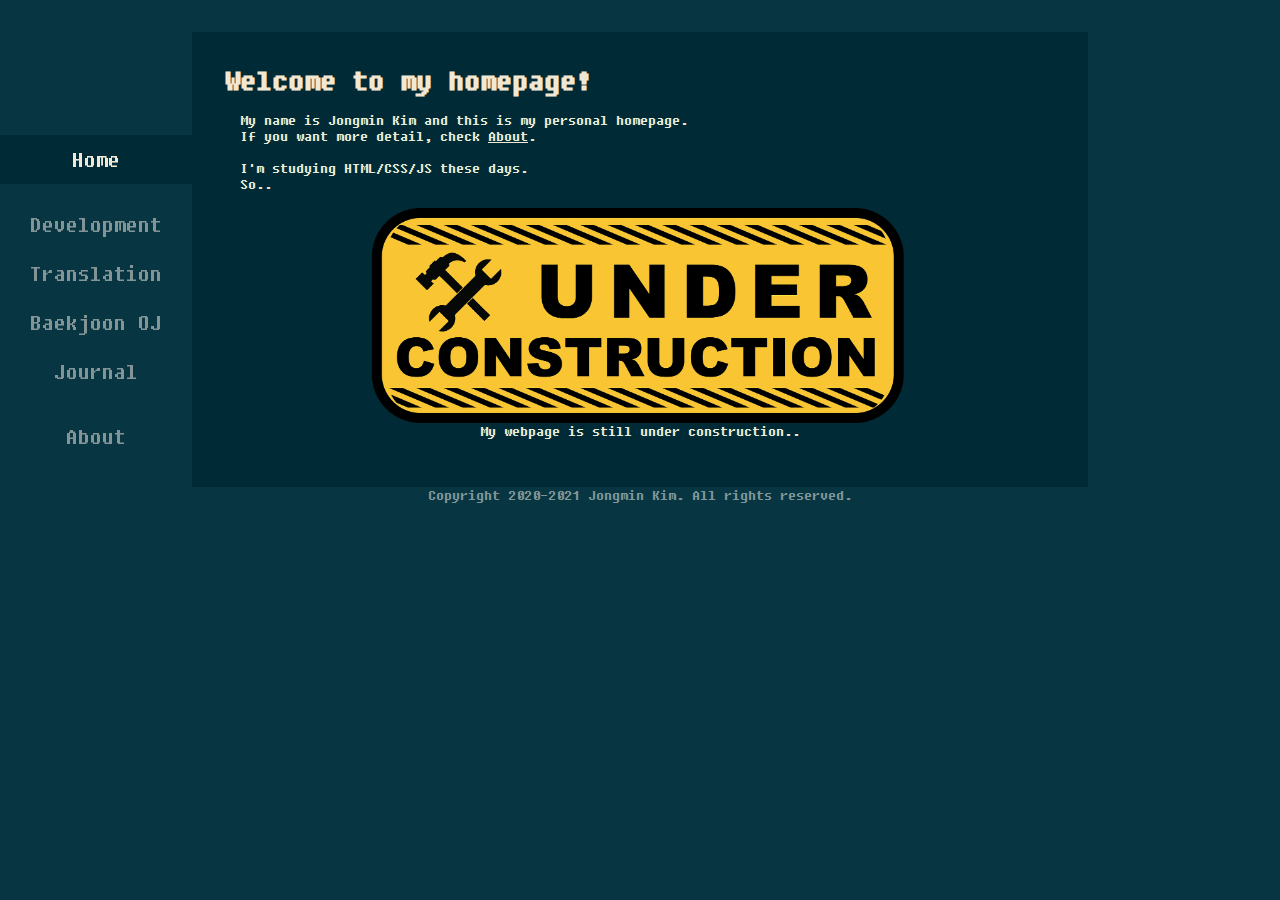
<file: index.html>
<!DOCTYPE HTML>
<!--
	This is comment.
	Type anything you want.
-->
<html lang="en-US">
	<head>
		<meta charset="UTF-8">
		<meta name="viewport" content="width=device-width, initial-scale=1.0">
		<link rel="stylesheet" href="./stylesheet/style.css">
		<script src="scripts/script.js"></script>
		<title>Jamie's Shelter</title>
	</head>
	
	<body>
		<header id="body_header">
			<input type="checkbox" id="menu" onClick="menuToggle()">
			<label for="menu" id="hamburger">&#9776</label>
			<label for="menu" id="cross">&#10005</label>
		</header>
		<nav>
			<a class="current" href="index.html">Home</a>
			<br>
			<a href="development.html">Development</a>
			<a href="translation.html">Translation</a>
			<a href="acmicpc.html">Baekjoon OJ</a>
			<a href="journal.html">Journal</a>
			<br>
			<a href="about.html">About</a>
		</nav>
		<main>
			<article>
				<header class="subject">
					<h1>Welcome to my homepage!</h1>
				</header>
				<p>My name is Jongmin Kim and this is my personal homepage. 
				<br>If you want more detail, check <a href="about.html">About</a>.
				</p>
				<p>I'm studying HTML/CSS/JS these days.<br>So..</p>
				<figure>
					<img src="images/under-construction.png" 
					alt="under-construction" width=80%>
					<figcaption>My webpage is still under construction..</figcaption>
				</figure>
			</article>
		</main>
		<aside></aside>
		<footer>Copyright 2020-2021 Jongmin Kim. All rights reserved.</footer>
	</body>
</html>
</file>
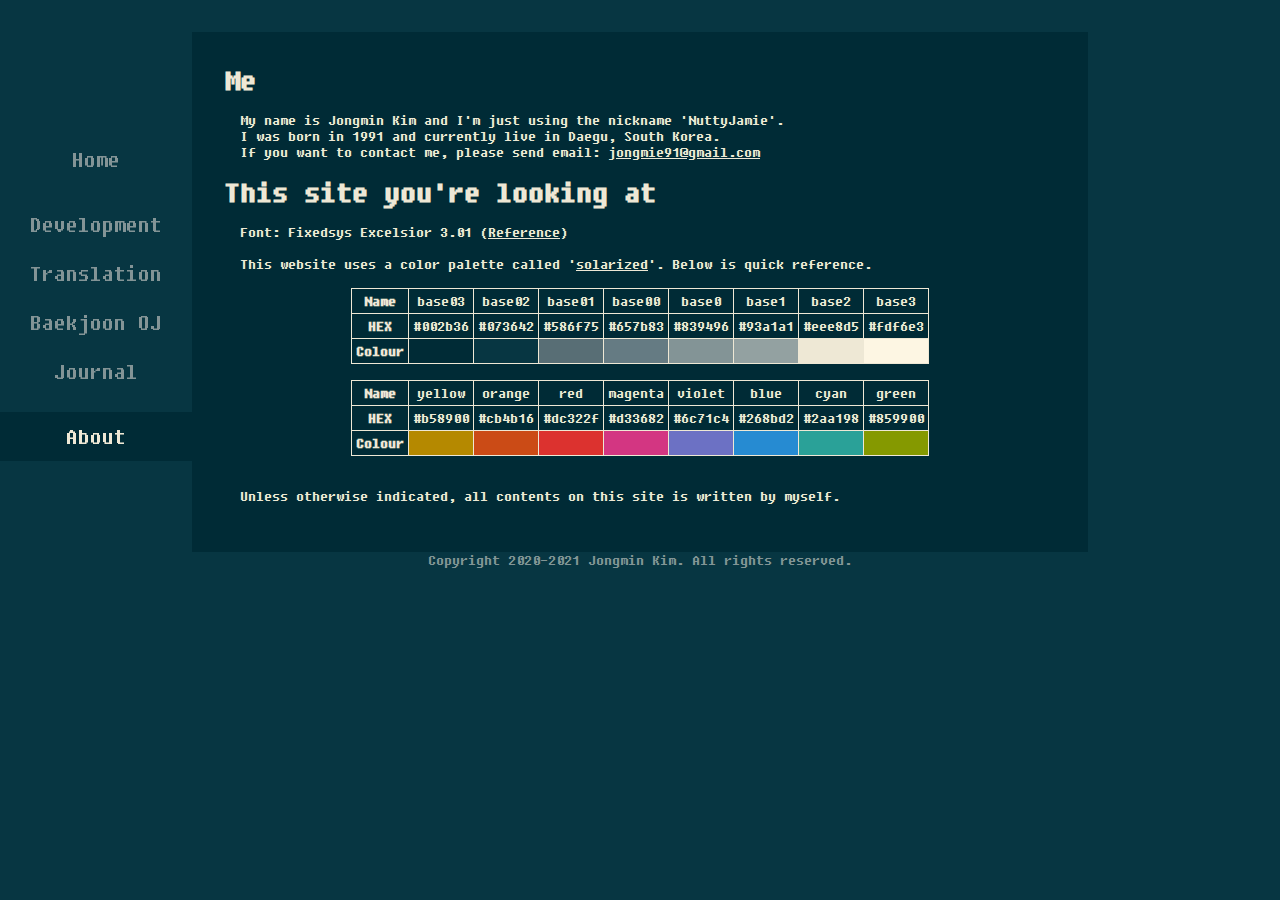
<file: about.html>
<!DOCTYPE HTML>
<!--
	This is comment.
	Type anything you want.
-->
<html lang="en-US">
	<head>
		<meta charset="UTF-8">
		<meta name="viewport" content="width=device-width, initial-scale=1.0">
		<link rel="stylesheet" href="./stylesheet/style.css">
		<script src="scripts/script.js"></script>
		<title>Jamie's Shelter</title>
	</head>
	
	<body>
		<header id="body_header">
			<input type="checkbox" id="menu" onClick="menuToggle()">
			<label for="menu" id="hamburger">&#9776</label>
			<label for="menu" id="cross">&#10005</label>
		</header>
		<nav>
			<a href="index.html">Home</a>
			<br>
			<a href="development.html">Development</a>
			<a href="translation.html">Translation</a>
			<a href="acmicpc.html">Baekjoon OJ</a>
			<a href="journal.html">Journal</a>
			<br>
			<a class="current" href="about.html">About</a>
		</nav>
		<main>
			<article>
				<h1>Me</h1>
				<p>
				My name is Jongmin Kim 
				and I'm just using the nickname 'NuttyJamie'.<br>
				I was born in 1991 and currently live in Daegu, South Korea.<br>
				If you want to contact me, please send email:
				<a href="mailto:jongmie91@gmail.com">jongmie91@gmail.com</a>
				</p>
			</article>
			<article>
				<h1>This site you're looking at</h1>
				<p>Font: Fixedsys Excelsior 3.01 (<a href="https://www.cufonfonts.com/font/fixedsys-excelsior-301">Reference</a>)</p>
				<p>
				This website uses a color palette called 
				'<a href="https://ethanschoonover.com/solarized/" 
				target="_blank">solarized</a>'. Below is quick reference.
				</p>
				<table class="horizontal">
					<tr>
						<th>Name</th>
						<td>base03</td><td>base02</td><td>base01</td>
						<td>base00</td><td>base0</td><td>base1</td>
						<td>base2</td><td>base3</td> 
					</tr>
					<tr>
						<th>HEX</th>
						<td>#002b36</td><td>#073642</td><td>#586f75</td>
						<td>#657b83</td><td>#839496</td><td>#93a1a1</td>
						<td>#eee8d5</td><td>#fdf6e3</td>
					</tr>
					<tr>
						<th>Colour</th> 
						<td style="background-color:#002b36"></td>
						<td style="background-color:#073642"></td>
						<td style="background-color:#586e75"></td>
						<td style="background-color:#657b83"></td>
						<td style="background-color:#839496"></td>
						<td style="background-color:#93a1a1"></td>
						<td style="background-color:#eee8d5"></td>
						<td style="background-color:#fdf6e3"></td>
					</tr>
				</table>
				<table class="horizontal">
					<tr>
						<th>Name</th>
						<td>yellow</td><td>orange</td><td>red</td>
						<td>magenta</td><td>violet</td><td>blue</td>
						<td>cyan</td><td>green</td> 
					</tr>
					<tr>
						<th>HEX</th>
						<td>#b58900</td><td>#cb4b16</td><td>#dc322f</td>
						<td>#d33682</td><td>#6c71c4</td><td>#268bd2</td>
						<td>#2aa198</td><td>#859900</td>
					</tr>
					<tr>
						<th>Colour</th> 
						<td style="background-color:#b58900"></td>
						<td style="background-color:#cb4b16"></td>
						<td style="background-color:#dc322f"></td>
						<td style="background-color:#d33682"></td>
						<td style="background-color:#6c71c4"></td>
						<td style="background-color:#268bd2"></td>
						<td style="background-color:#2aa198"></td>
						<td style="background-color:#859900"></td>
					</tr>
				</table>
				<div class="vertical-table-container">
					<table class="vertical">
						<tr>
							<th>Name</th>
							<th>HEX</th>
							<th>Colour</th>
						</tr>
						<tr>
							<td>base03</td><td>#002b36</td>
							<td style="background-color:#002b36"></td>
						</tr>
						<tr>
							<td>base02</td><td>#073642</td>
							<td style="background-color:#073642"></td>
						</tr>
						<tr>
							<td>base01</td><td>#586e75</td>
							<td style="background-color:#586e75"></td>
						</tr>
						<tr>
							<td>base00</td><td>#657b83</td>
							<td style="background-color:#657b83"></td>
						</tr>
						<tr>
							<td>base0</td><td>#839496</td>
							<td style="background-color:#839496"></td>
						</tr>
						<tr>
							<td>base1</td><td>#93a1a1</td>
							<td style="background-color:#93a1a1"></td>
						</tr>
						<tr>
							<td>base2</td><td>#eee8d5</td>
							<td style="background-color:#eee8d5"></td>
						</tr>
						<tr>
							<td>base3</td><td>#fdf6e3</td>
							<td style="background-color:#fdf6e3"></td>
						</tr>
					</table>
					<table class="vertical">
						<tr>
							<th>Name</th>
							<th>HEX</th>
							<th>Colour</th>
						</tr>
						<tr>
							<td>yellow</td><td>#b58900</td>
							<td style="background-color:#b58900"></td>
						</tr>
						<tr>
							<td>orange</td><td>#cb4b16</td>
							<td style="background-color:#cb4b16"></td>
						</tr>
						<tr>
							<td>red</td><td>#dc322f</td>
							<td style="background-color:#dc322f"></td>
						</tr>
						<tr>
							<td>magenta</td><td>#d33682</td>
							<td style="background-color:#d33682"></td>
						</tr>
						<tr>
							<td>violet</td><td>#6c71c4</td>
							<td style="background-color:#6c71c4"></td>
						</tr>
						<tr>
							<td>blue</td><td>#268bd2</td>
							<td style="background-color:#268bd2"></td>
						</tr>
						<tr>
							<td>cyan</td><td>#2aa198</td>
							<td style="background-color:#2aa198"></td>
						</tr>
						<tr>
							<td>green</td><td>#859900</td>
							<td style="background-color:#859900"></td>
						</tr>
					</table>
				</div>
				<p>Unless otherwise indicated, all contents on this site 
				is written by myself.</p>
			</article>
		</main>
		<aside></aside>
		<footer>Copyright 2020-2021 Jongmin Kim. All rights reserved.</footer>
	</body>
</html>
</file>
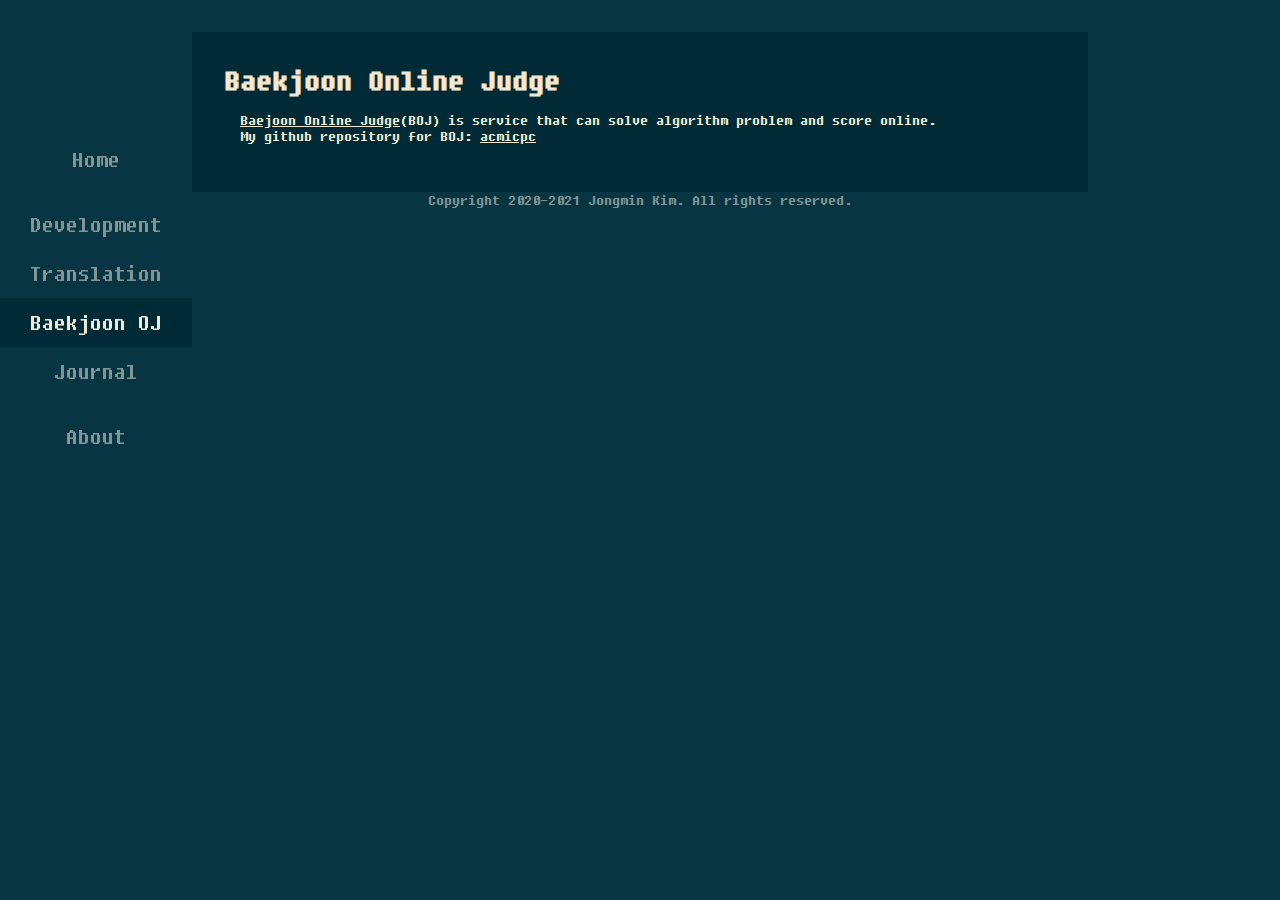
<file: acmicpc.html>
<!DOCTYPE HTML>
<!--
	This is comment.
	Type anything you want.
-->
<html lang="en-US">
	<head>
		<meta charset="UTF-8">
		<meta name="viewport" content="width=device-width, initial-scale=1.0">
		<link rel="stylesheet" href="./stylesheet/style.css">
		<script src="scripts/script.js"></script>
		<title>Jamie's Shelter</title>
	</head>
	
	<body>
		<header id="body_header">
			<input type="checkbox" id="menu" onClick="menuToggle()">
			<label for="menu" id="hamburger">&#9776</label>
			<label for="menu" id="cross">&#10005</label>
		</header>
		<nav>
			<a href="index.html">Home</a>
			<br>
			<a href="development.html">Development</a>
			<a href="translation.html">Translation</a>
			<a class="current" href="acmicpc.html">Baekjoon OJ</a>
			<a href="journal.html">Journal</a>
			<br>
			<a href="about.html">About</a>
		</nav>
		<main>
			<article>
				<h1>Baekjoon Online Judge</h1>
				<p>
				<a href="https://www.acmicpc.net" target="_blank">
				Baejoon Online Judge</a>(BOJ) is service that can solve algorithm
				problem and score online.<br>My github repository for BOJ: 
				<a href="https://github.com/NuttyJamie/acmicpc" target="_blank">
				acmicpc</a>
				</p>
			</article>
		</main>
		<aside></aside>
		<footer>Copyright 2020-2021 Jongmin Kim. All rights reserved.</footer>
	</body>
</html>
</file>
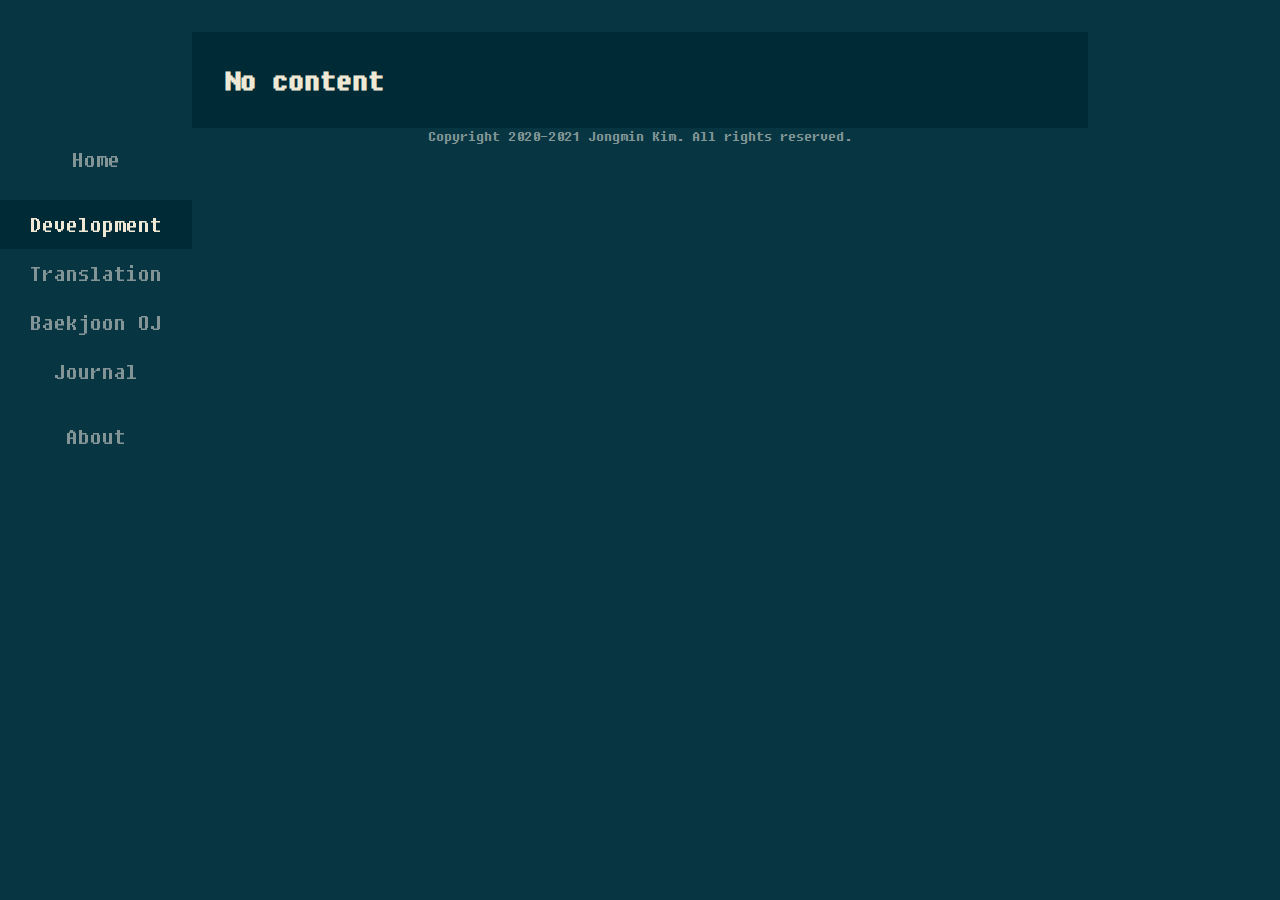
<file: development.html>
<!DOCTYPE HTML>
<!--
	This is comment.
	Type anything you want.
-->
<html lang="en-US">
	<head>
		<meta charset="UTF-8">
		<meta name="viewport" content="width=device-width, initial-scale=1.0">
		<link rel="stylesheet" href="./stylesheet/style.css">
		<script src="scripts/script.js"></script>
		<title>Jamie's Shelter</title>
	</head>
	
	<body>
		<header id="body_header">
			<input type="checkbox" id="menu" onClick="menuToggle()">
			<label for="menu" id="hamburger">&#9776</label>
			<label for="menu" id="cross">&#10005</label>
		</header>
		<nav>
			<a href="index.html">Home</a>
			<br>
			<a class="current" href="development.html">Development</a>
			<a href="translation.html">Translation</a>
			<a href="acmicpc.html">Baekjoon OJ</a>
			<a href="journal.html">Journal</a>
			<br>
			<a href="about.html">About</a>
		</nav>
		<main>
			<article>
				<h1>No content</h1>
			</article>
		</main>
		<aside></aside>
		<footer>Copyright 2020-2021 Jongmin Kim. All rights reserved.</footer>
	</body>
</html>
</file>
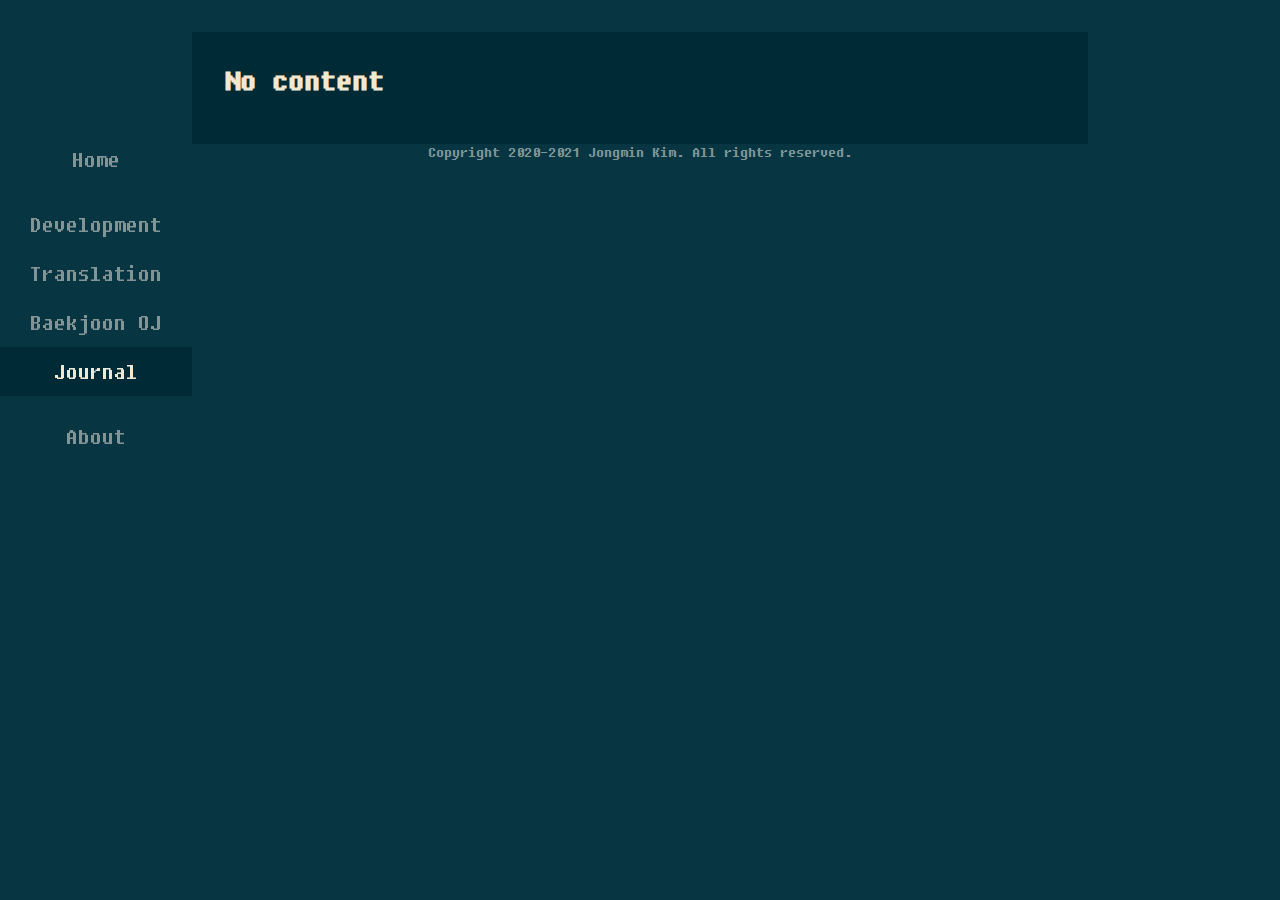
<file: journal.html>
<!DOCTYPE HTML>
<!--
	This is comment.
	Type anything you want.
-->
<html lang="en-US">
	<head>
		<meta charset="UTF-8">
		<meta name="viewport" content="width=device-width, initial-scale=1.0">
		<link rel="stylesheet" href="./stylesheet/style.css">
		<script src="scripts/script.js"></script>
		<title>Jamie's Shelter</title>
	</head>
	
	<body>
		<header id="body_header">
			<input type="checkbox" id="menu" onClick="menuToggle()">
			<label for="menu" id="hamburger">&#9776</label>
			<label for="menu" id="cross">&#10005</label>
		</header>
		<nav>
			<a href="index.html">Home</a>
			<br>
			<a href="development.html">Development</a>
			<a href="translation.html">Translation</a>
			<a href="acmicpc.html">Baekjoon OJ</a>
			<a class="current" href="journal.html">Journal</a>
			<br>
			<a href="about.html">About</a>
		</nav>
		<main>
			<article>
				<h1>No content</h1>
				<p>
				</p>
			</article>
		</main>
		<aside></aside>
		<footer>Copyright 2020-2021 Jongmin Kim. All rights reserved.</footer>
	</body>
</html>
</file>
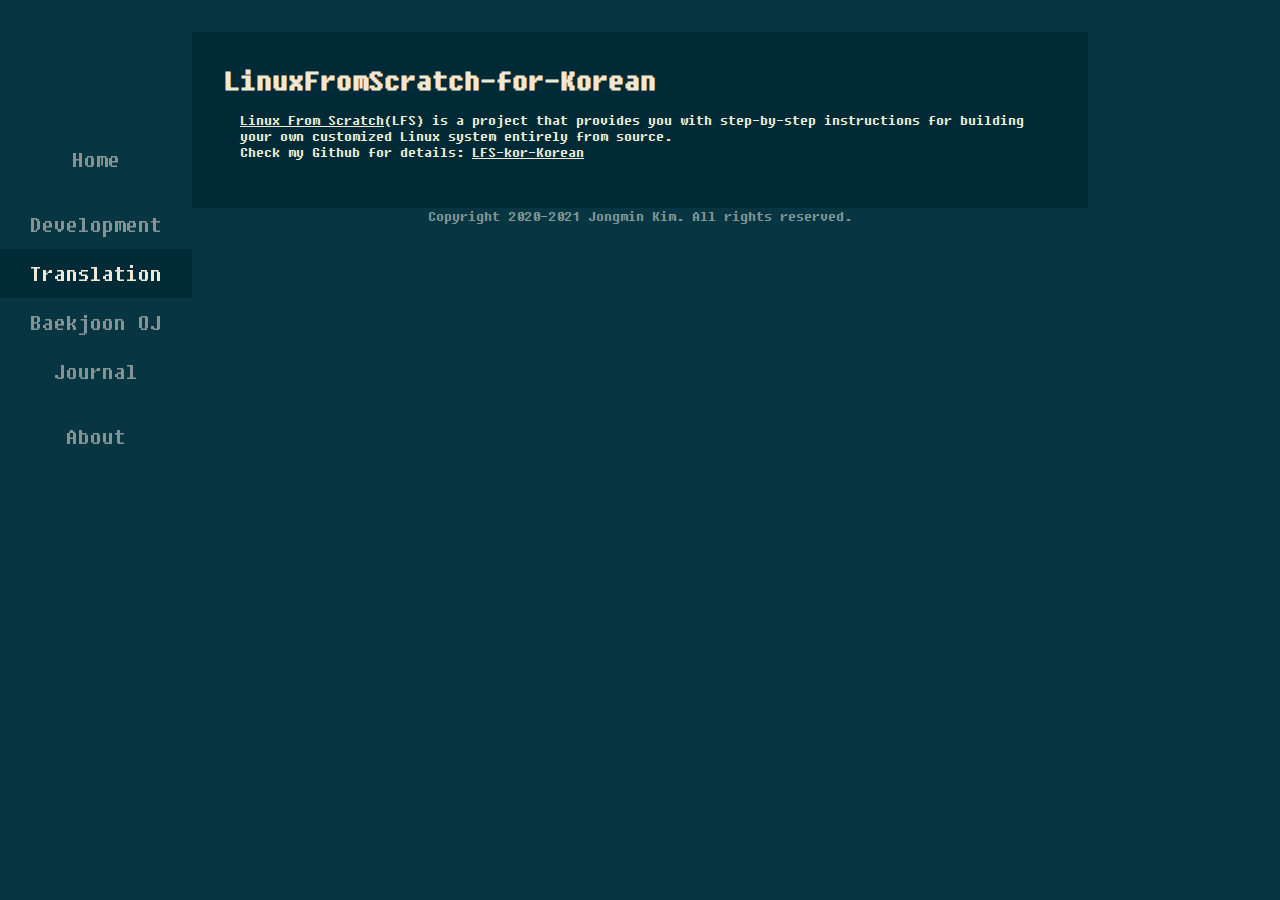
<file: translation.html>
<!DOCTYPE HTML>
<!--
	This is comment.
	Type anything you want.
-->
<html lang="en-US">
	<head>
		<meta charset="UTF-8">
		<meta name="viewport" content="width=device-width, initial-scale=1.0">
		<link rel="stylesheet" href="./stylesheet/style.css">
		<script src="scripts/script.js"></script>
		<title>Jamie's Shelter</title>
	</head>
	
	<body>
		<header id="body_header">
			<input type="checkbox" id="menu" onClick="menuToggle()">
			<label for="menu" id="hamburger">&#9776</label>
			<label for="menu" id="cross">&#10005</label>
		</header>
		<nav>
			<a href="index.html">Home</a>
			<br>
			<a href="development.html">Development</a>
			<a class="current" href="translation.html">Translation</a>
			<a href="acmicpc.html">Baekjoon OJ</a>
			<a href="journal.html">Journal</a>
			<br>
			<a href="about.html">About</a>
		</nav>
		<main>
			<article>
				<h1>LinuxFromScratch-for-Korean</h1>
				<p><a href="http://linuxfromscratch.org" target="_blank">Linux From
				Scratch</a>(LFS) is a project that provides you with step-by-step
				instructions for building your own customized Linux system entirely from
				source.<br>Check my Github for details: <a
				href="https://github.com/NuttyJamie/LinuxFromScratch-for-Korean"
				target="_blank">LFS-kor-Korean</a></p>
			</article>
		</main>
		<aside></aside>
		<footer>Copyright 2020-2021 Jongmin Kim. All rights reserved.</footer>
	</body>
</html>
</file>
<file: stylesheet/style.css>
/* Style.css */

@font-face {
    font-family: 'Fixedsys Excelsior 3.01';
    font-style: normal;
    font-weight: normal;
    src: url('../fonts/FSEX300.woff') format('woff');
	unicode-range: U+0000-7F;
} 

@font-face {
    font-family: 'Sam3KRFont';
    font-weight: normal;
    font-style: normal;
    src: url('../fonts/Sam3KRFont.woff') format('woff');
	unicode-range: U+AC00-D7AF;
}

html, body {
	height: 100%;
}

#body_header {
	width: 100%;
	padding: 1rem;
}

#body_header > input, label {
	display: none;
}

body {
	margin: 0;
	font-family: 'Fixedsys Excelsior 3.01', 'Sam3KRFont', 'Georgia',
	'apple SD 산돌고딕 Neo', 'Helvetica', 'arial', 'courier';
	background-color: #073642;
}

nav {
	top: 15%;
	width: 15%;
	position: fixed;
}

nav a {
	display: block;
	color: #839496;
	text-align: center;
	text-decoration: none;
	font-size: 1.5rem;
	padding: 0.5em;
}

nav a:hover {
	color: #eee8d5;
	text-shadow: 0px 5px #002b36;
	font-weight: bold;
}

nav a:active {
	text-shadow: unset;
	font-weight: unset;
}

main {
	color: #eee8d5;
	margin: 0 15%;
	padding: 2rem;
	background-color: #002b36;
	min-width: 800px;
}

article a:visited {
	color: #839496;
}

article a:link {
	color: #eee8d5;
}

h1, h2, h3, h4, h5, h6 {
	margin: 0;
}

p {
	margin: 1rem;
}

img {
	display: block;
	margin: 0px auto;
}

table, th, td {
	margin: 0 auto 1rem;
	text-align: center;
	border: 1px solid #eee8d5;
	border-collapse: collapse;
	padding: 4px;
}

table.vertical {
	display: none;
}

.vertical-table-container {
	display: flex;
}

figcaption {
	text-align: center;
}

footer {
	color: #839496;
	text-align: center;
}

.current {
	color: #eee8d5;
	background-color: #002b36;
}

/* mobile display */
@media screen and (max-width: 1100px) {
	nav {
		max-height: 0;
	}

	#body_header {
		top: 0;
		position: fixed;
		background: #073642;
		padding: 0;
		height: 3rem;
		z-index: 3;
	}
	
	#body_header > label {
		display: block;
		text-align: center;
		width: 100%;
		height: 32px;
		font-size: 32px;
		color: #839496;
		position: absolute;
		cursor: Pointer;
		transition: 1s ease-in-out;
	}
	
	#cross {
		opacity: 0;
		margin-top: 9px;
	}

	#menu:checked ~ #hamburger {
		opacity: 0;
	}
	
	#menu:checked ~ #cross {
		opacity: 1;
		transition: 0.5s ease-in-out;
	}
/* Toggle nav style start */
	nav {
		background: #073642;
		top: 3rem;
		width: 100%;
		position: fixed;
		margin: 0;
		transition: 0.5s ease-in-out;
		overflow: hidden;
	}
/* Toggle nav style end */
	main {
		margin: 3rem auto 0;
		max-width: 800px;
		min-width: unset;
	}
}

@media screen and (max-width: 685px) {
	.horizontal {
		display: none;
	}
	
	table.vertical {
		margin: auto;
		display: flex;
		border: none;
	}
}
</file>
